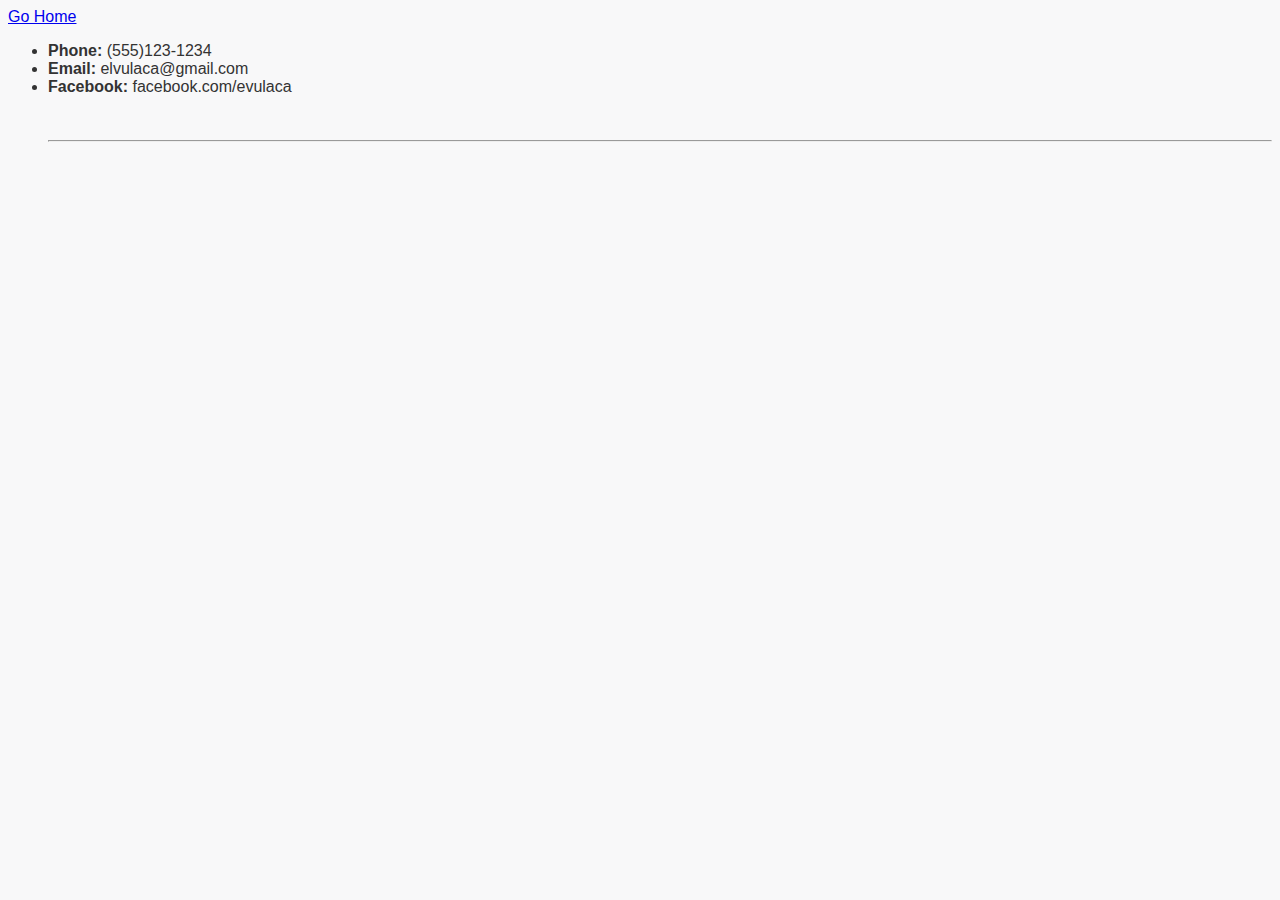
<file: contact.html>
<!DOCTYPE html>
<html lang="en">

<head>
    <meta charset="UTF-8">
    <meta http-equiv="X-UA-Compatible" content="IE=edge">
    <meta name="viewport" content="width=device-width, initial-scale=1.0">
    <link rel="stylesheet" type=text/css href=style.css>
    <title>Contact Page</title>
</head>

<body>


    <a href="index.html">Go Home</a>
    <ul>
        <li><strong>Phone:</strong> (555)123-1234</li>
        <li><strong>Email:</strong> elvulaca@gmail.com</li>
        <li><strong>Facebook:</strong> facebook.com/evulaca</li>
        <br>
        <br>
        <hr>


</body>

</html>
</file>
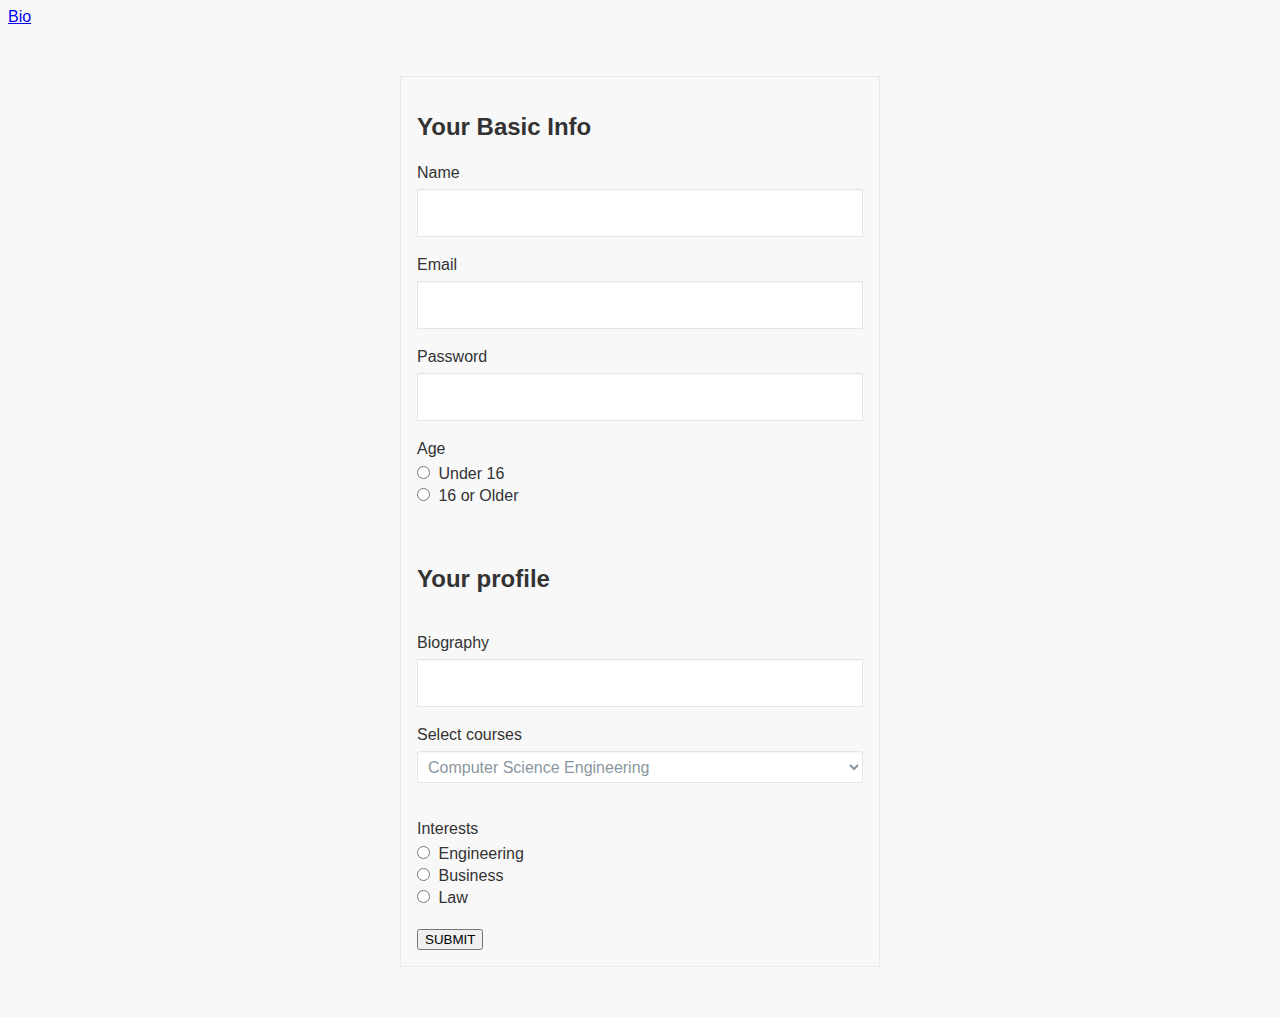
<file: forms.html>
<!DOCTYPE html>
<html lang="en">

<head>
    <meta charset="UTF-8">
    <meta http-equiv="X-UA-Compatible" content="IE=edge">
    <meta name="viewport" content="width=device-width, initial-scale=1.0">
    <link rel="stylesheet" type="text/css" href="style.css">

    <title>Forms</title>

</head>

<body>
    <header>
        <nav>
            <a class="nav" href="index.html">Bio</a>


        </nav>
    </header>
    <main>

        <form id="Formation" action="https://elvulaca.github.io/Basic-HTML-Page/forms.html" method="GET">
            <h2>Your Basic Info</h2>
            <label for="name">Name</label>

            <input type="text" id="name" required>
            <br>

            <label for="Email">Email</label>
            <input type="email" id="email" required>
            <br>

            <label for="password">Password</label>
            <input type="password" id="password" required>
            <br>

            <label for="age">Age</label>
            <input type="radio" id="Age" name="Age" value="age">
            <label= for="Age">Under 16</label>
                <br>
                <input type="radio" id="Age" name="Age" value="Age">
                <label= for="Age">16 or Older</label>
                    <br><Br><br>
                    <h2>Your profile</h2>
                    <br>
                    <label for="Bio">Biography</label>
                    <input type="text" id="bio">

                    <label for="School">Select courses</label>
                    <select name="courses" id="courses">
                        <option value="courses">Computer Science Engineering</option>
                    </select>
                    <br><br>
                    <label for="Interests">Interests</label>
            <input type="radio" id="Interests" name="Interests">
            <label= for="Interests">Engineering</label>
                <br>
                <input type="radio" id="Interests" name="Interests">
                <label= for="Interests">Business</label>
                    <br>
                    <input type="radio" id="Interests" name="Interests">
                <label= for="Interests">Law</label>
                    <Br><br>

                    <input type="submit" id="submit" value="SUBMIT">




        </form>



    </main>

</body>

</html>
</file>
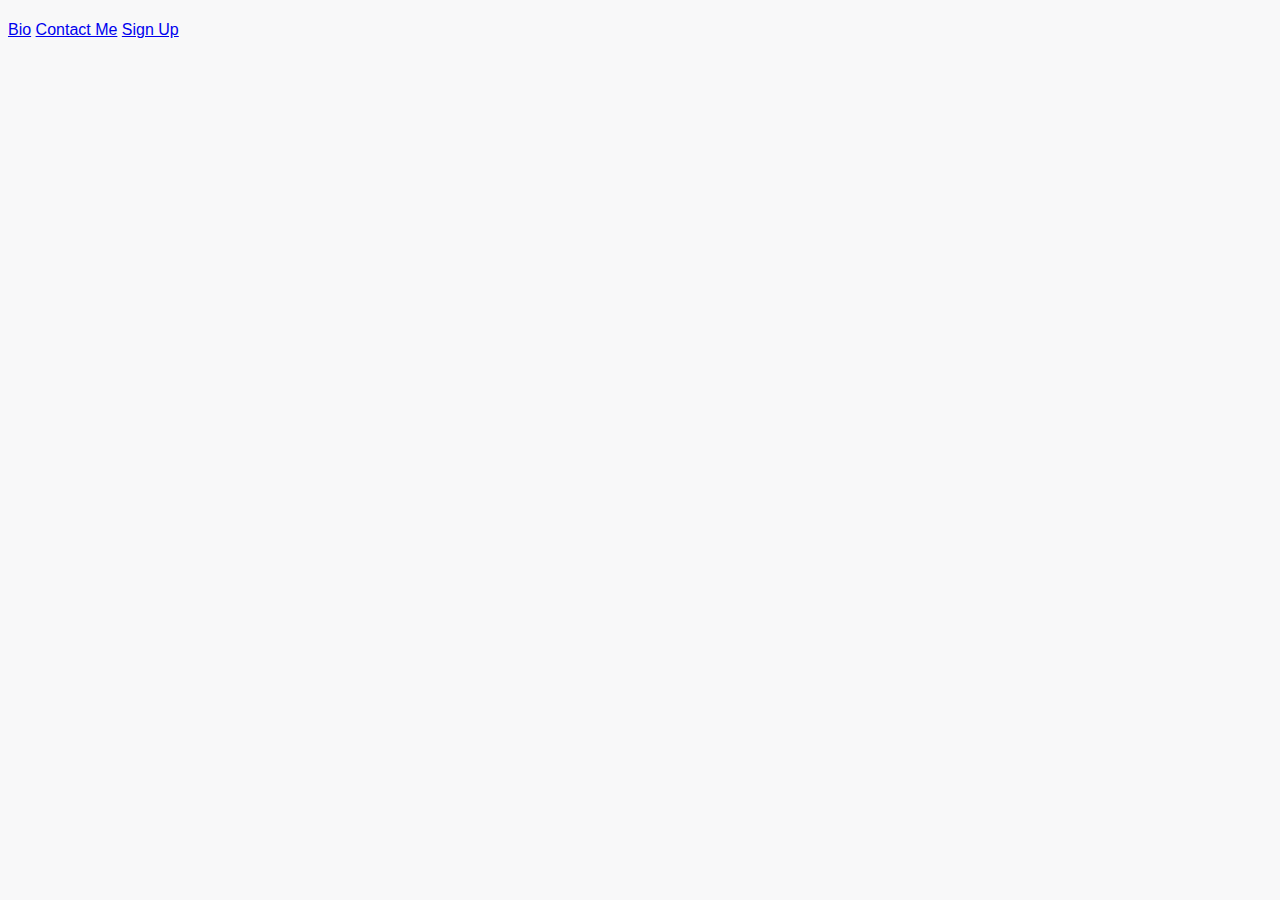
<file: projects.html>
<!DOCTYPE html>
<html lang="en">
<head>
    <meta charset="UTF-8">
    <meta http-equiv="X-UA-Compatible" content="IE=edge">
    <meta name="viewport" content="width=device-width, initial-scale=1.0">
    <link rel="stylesheet" type="text/css" href="style.css">
    <title>Projects</title>

</head>
<h1></h1>
<body>
    <header>
        <nav>
            <a class="nav" href="index.html">Bio</a>
            <a class="nav1" href="contact.html">Contact Me</a>
            <a class="nav2" href="forms.html">Sign Up</a>


        </nav>
    </header>
    <main>




    </main>
    
</body>
</html>
</body>
</html>
</file>
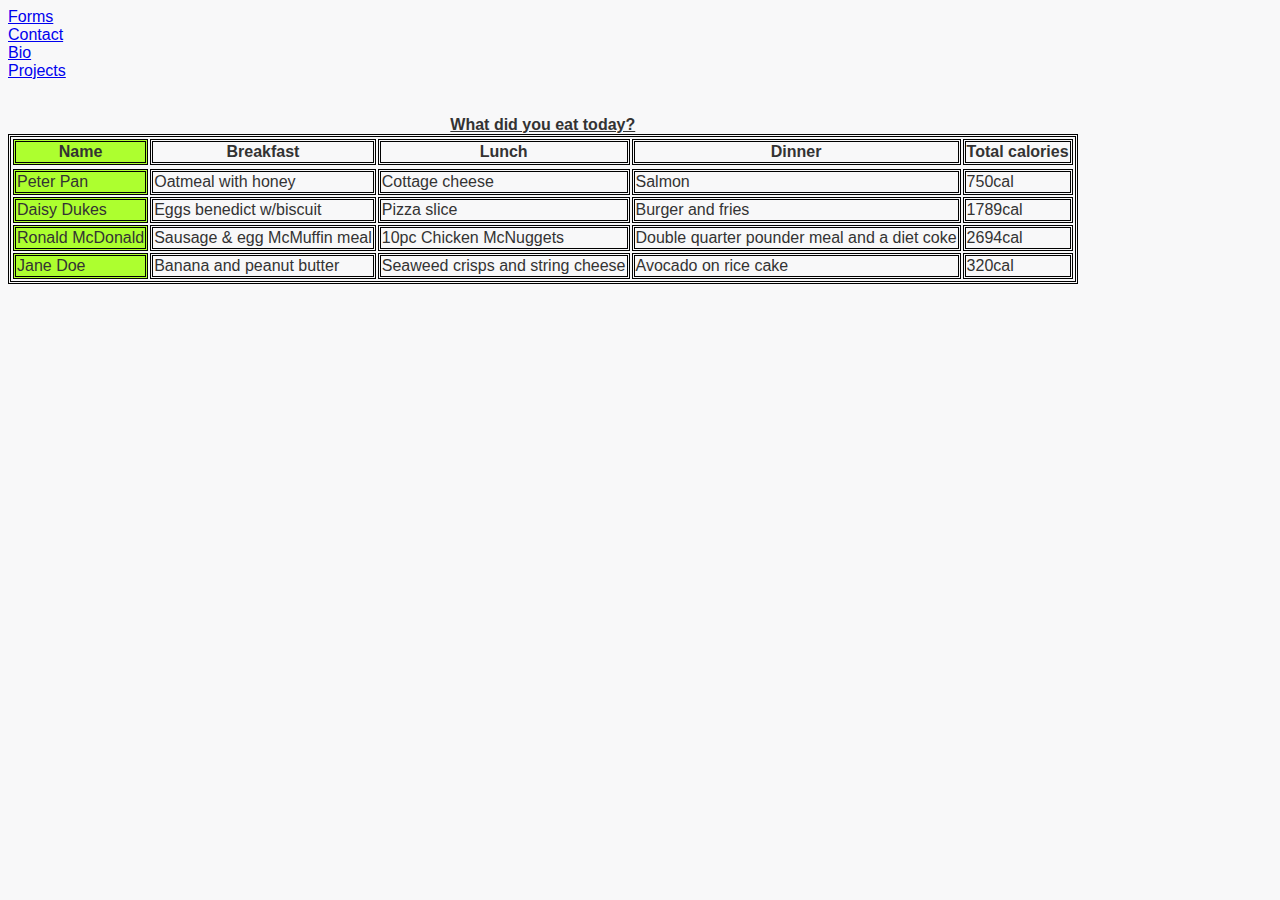
<file: tables.html>
<!DOCTYPE html>
<html lang="en">
    <head>
        <meta charset="UTF-8">
        <meta http-equiv="X-UA-Compatible" content="IE=edge">
        <meta name="viewport" content="width=device-width, initial-scale=1.0">
        <link rel="stylesheet" type="text/css" href="style.css">

        <title>Tables</title>
    </head>
    <body>
        <header>
            <a class="nav" href="forms.html">Forms</a><br>
            <a class="nav1" href="contact.html">Contact</a><br>
            <a class="nav2" href="index.html">Bio</a><Br>
            <a class="nav3" href="projects.html">Projects</a>
        </header>
<br>
        <main>
            <table>
                <caption><strong><u>What did you eat today?</u></strong></caption>
                
<colgroup>
<col span="1" style="background-color: greenyellow;">
</colgroup> 
<br>
<thead><th>Name</th>
<th>Breakfast</th>
<th>Lunch</th>
<th>Dinner</th>
<th>Total calories</th></thead>

<tr><tbody>
    <td>Peter Pan</td>
    <td>Oatmeal with honey</td>
    <td>Cottage cheese</td>
    <td>Salmon</td>
    <td>750cal</td></tbody>
</tr>

<tr>
<td>Daisy Dukes</td>
<td>Eggs benedict w/biscuit</td>
<td>Pizza slice</td>
<td>Burger and fries</td>
<td>1789cal</td>
</tr>

<tr>
<td>Ronald McDonald</td>
<td>Sausage & egg McMuffin meal</td>
<td>10pc Chicken McNuggets</td>
<td>Double quarter pounder meal and a diet coke</td>
<td>2694cal</td>
</tr>

<tr>
<td>Jane Doe</td>
<td>Banana and peanut butter</td>
<td>Seaweed crisps and string cheese</td>
<td>Avocado on rice cake</td>
<td>320cal</td>


</tr>



            </table>
        </main>
    </body>
</html>
</file>
<file: style.css>
body{
background-color: burlywood;


}

.one {
background-color: rgb(204, 128, 29);
}

.two {background-color: coral;
}

.three {background-color: crimson;
}

*, *:before, *:after {
    -moz-box-sizing: border-box;
    -webkit-box-sizing: border-box;
    box-sizing: border-box;
  }
  body {
    font-family: 'Lato', sans-serif;
    color: #333;
    background-color: #f8f8f9;
  }
  form {
    max-width: 480px;
    margin: 50px auto;
    padding: 16px;
    border: 1px solid #eaeaea;
  }
  input[type="text"],
  input[type="password"],
  input[type="date"],
  input[type="datetime"],
  input[type="email"],
  input[type="number"],
  input[type="search"],
  input[type="tel"],
  input[type="time"],
  input[type="url"],
  textarea,
  select {
    background-color: #ffffff;
    border: 1px solid #e5e5e4;
    font-size: 16px;
    height: auto;
    margin: 0;
    outline: 0;
    padding: 8px 18px;
    height: 48px;
    width: 100%;
    color: #8a97a0;
    box-shadow: 0 1px 0 rgba(0,0,0,0.03) inset;
    margin-bottom: 16px;
    transition: all .2s ease;
  }
  input::placeholder {
    color: #999;
  }
  input:focus,
  textarea:focus,
  select:focus {
    border-color: #0f868c;
  }
  input[type="radio"],
  input[type="checkbox"] {
    margin: 0 4px 8px 0;
  }
  select {
    padding: 6px;
    height: 32px;
    border-radius: 2px;
  }
  button {
    font-size: 16px;
    font-weight: 600;
    text-transform: uppercase;
    padding: 15px 26px;
    color: #FFF;
    background-color: #0f868c;
    border-radius: 4px;
    border: 1px solid #0f868c;
    text-align: center;
    width: 100%;
  }
  fieldset {
    margin-bottom: 28px;
    border: none;
  }
  legend {
    font-size: 28px;
    font-weight: 400;
    margin-bottom: 16px;
  }
  label {
    display: block;
    line-height: 24px;
    font-size: 16px;
    font-weight: 400;
    margin-bottom: 4px;
  }
  label.light {
    font-weight: 300;
    display: inline;
  }
  
  table, th, td {
    border:3px double black;
  }
</file>
